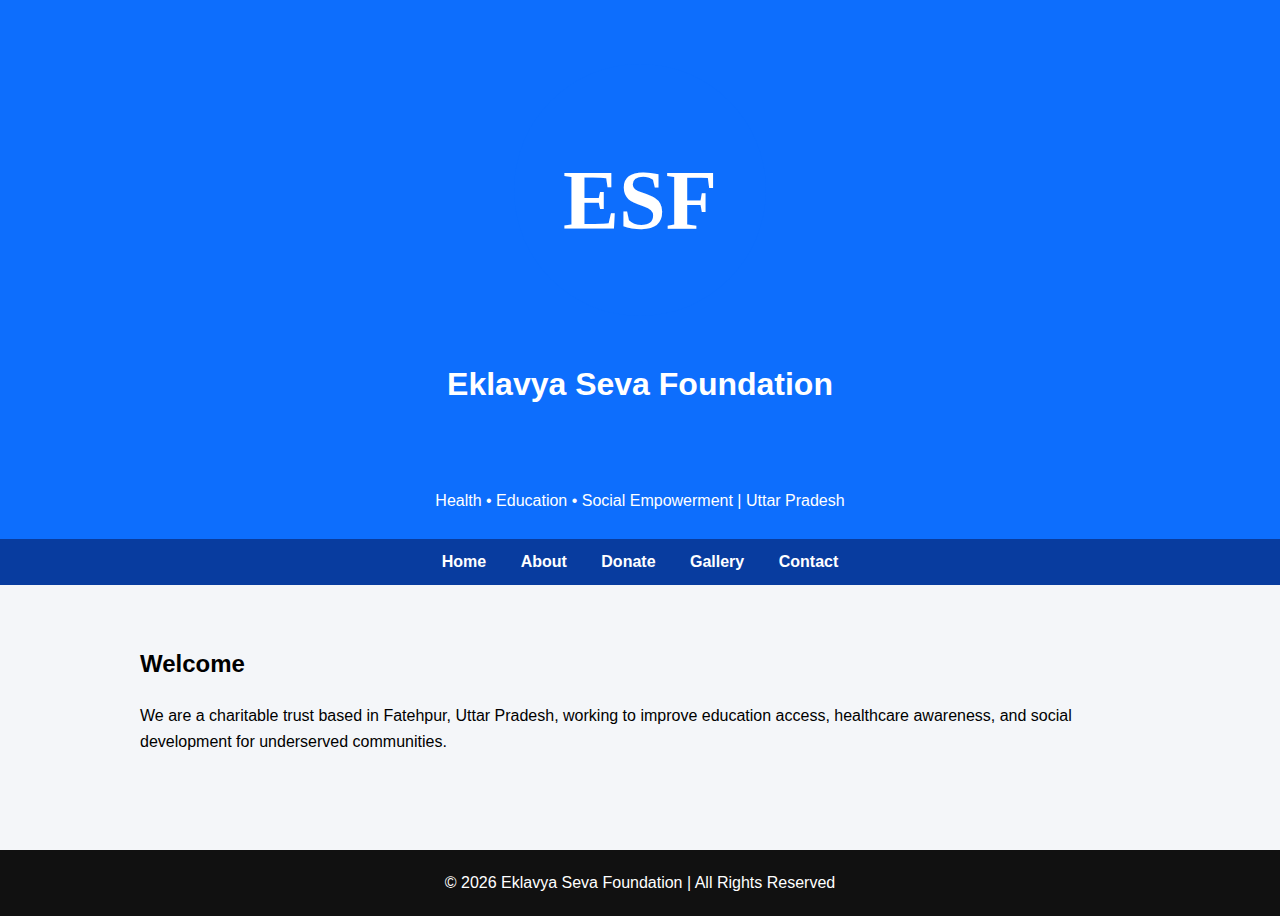
<file: index.html>
<!DOCTYPE html>
<html lang="en">
<head>
<meta charset="UTF-8">
<meta name="viewport" content="width=device-width, initial-scale=1.0">
<title>Eklavya Seva Foundation</title>
<link rel="stylesheet" href="css/style.css">
</head>

<body>

<header>
    <div class="container nav">
        <img src="img/logo.svg" class="logo">
        <h1>Eklavya Seva Foundation</h1>
    </div>
    <p>Health • Education • Social Empowerment | Uttar Pradesh</p>
</header>

<nav>
    <a href="index.html">Home</a>
    <a href="pages/about.html">About</a>
    <a href="pages/donate.html">Donate</a>
    <a href="pages/gallery.html">Gallery</a>
    <a href="pages/contact.html">Contact</a>
</nav>

<section class="container">
    <h2>Welcome</h2>
    <p>
    We are a charitable trust based in Fatehpur, Uttar Pradesh,
    working to improve education access, healthcare awareness,
    and social development for underserved communities.
    </p>
</section>

<footer>
    © 2026 Eklavya Seva Foundation | All Rights Reserved
</footer>

</body>
</html>
</file>
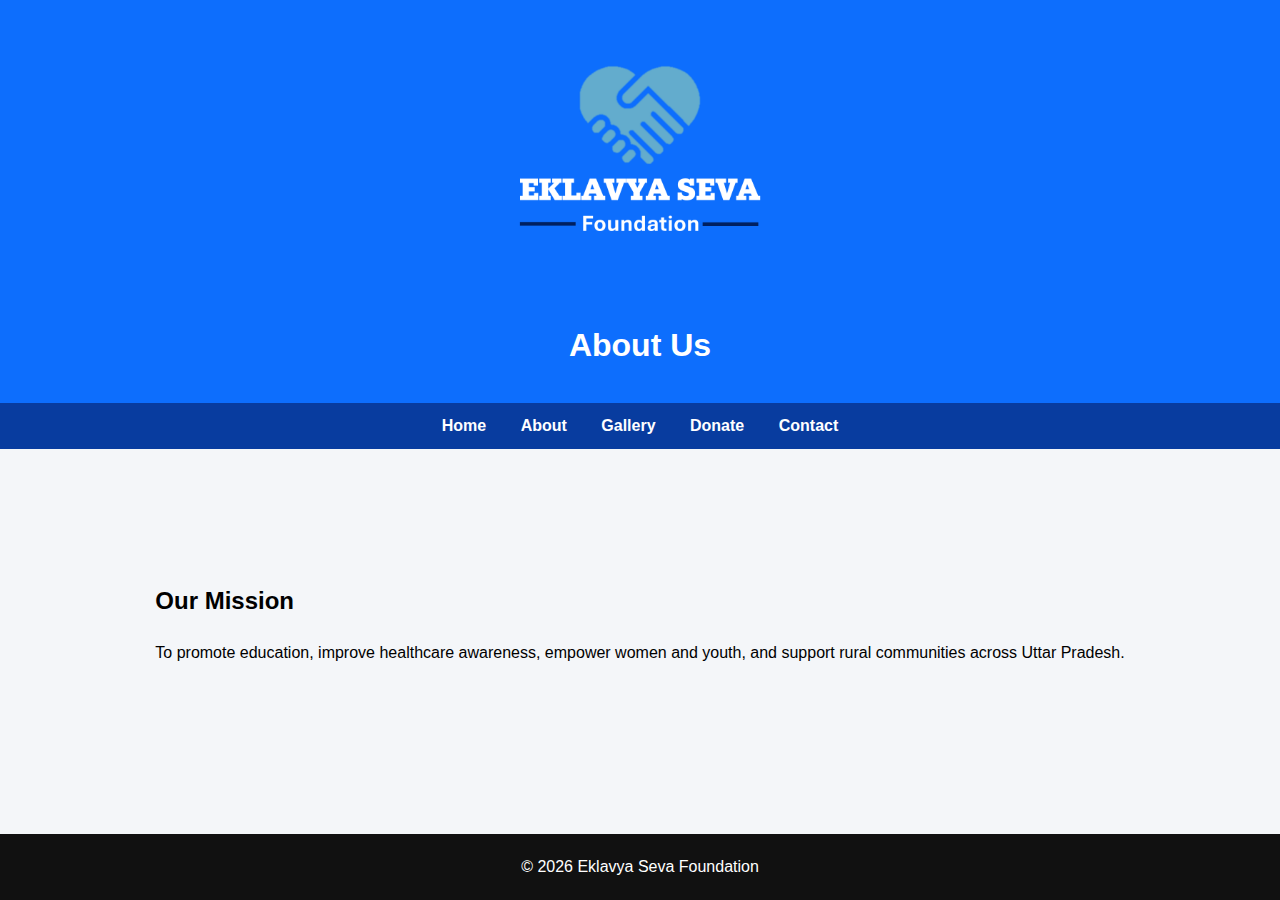
<file: pages/about.html>
<!DOCTYPE html>
<html lang="en">
<head>
<meta charset="UTF-8">
<meta name="viewport" content="width=device-width, initial-scale=1.0">
<title>About - Eklavya Seva Foundation</title>
<link rel="stylesheet" href="../css/style.css">
</head>

<body>

<header>
<div class="container nav">
        <img src="../img/logo.png" class="logo">
    </div>
    <h1>About Us</h1>
</header>

<nav>
    <a href="../index.html">Home</a>
    <a href="about.html">About</a>
    <a href="gallery.html">Gallery</a>
    <a href="donate.html">Donate</a>
    <a href="contact.html">Contact</a>
</nav>

<section class="container">
    <h2>Our Mission</h2>
    <p>
    To promote education, improve healthcare awareness,
    empower women and youth, and support rural communities
    across Uttar Pradesh.
    </p>
</section>

<footer>
    © 2026 Eklavya Seva Foundation
</footer>

</body>
</html>
</file>
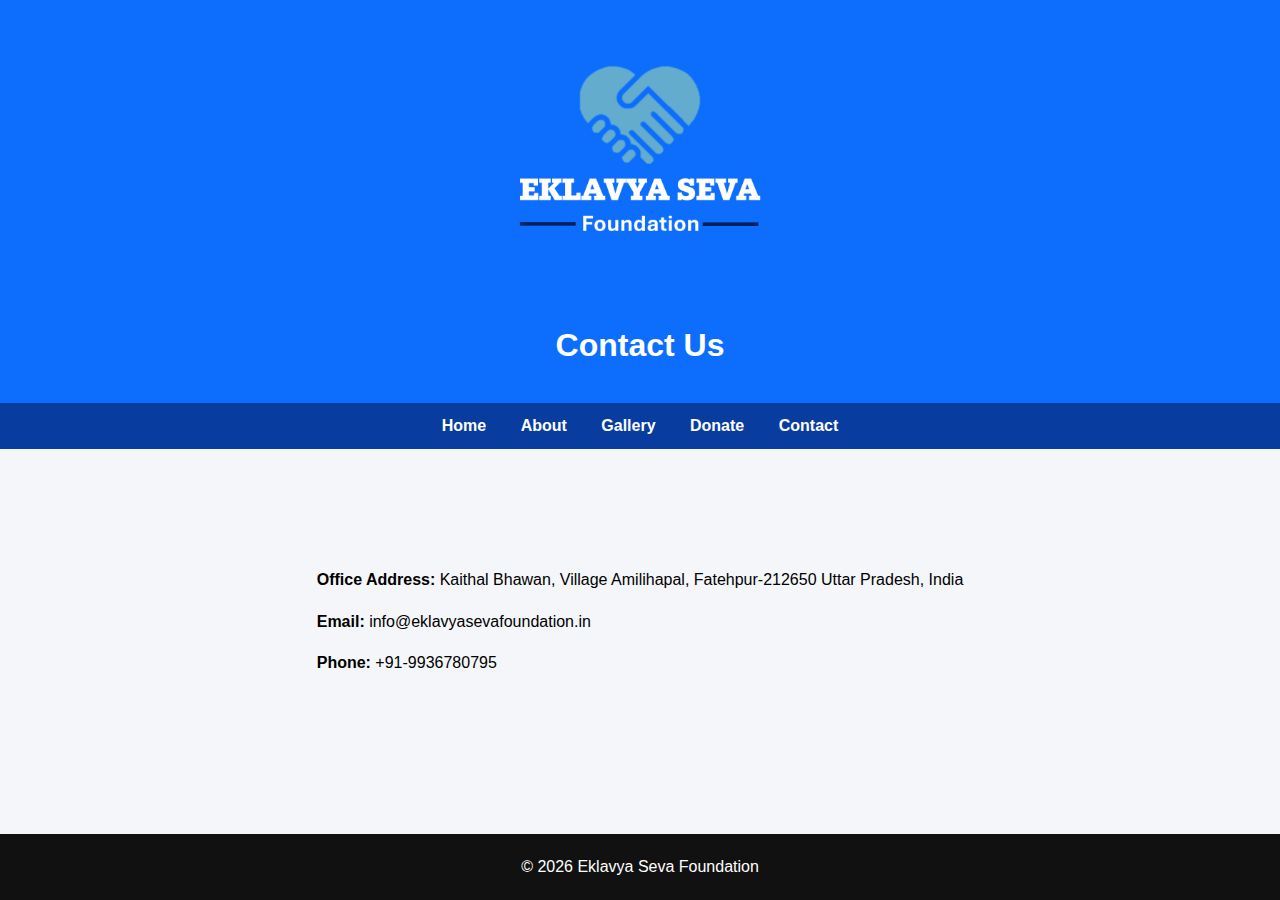
<file: pages/contact.html>
<!DOCTYPE html>
<html lang="en">
<head>
<meta charset="UTF-8">
<meta name="viewport" content="width=device-width, initial-scale=1.0">
<title>Contact - Eklavya Seva Foundation</title>
<link rel="stylesheet" href="../css/style.css">
</head>

<body>

<header>
<div class="container nav">
        <img src="../img/logo.png" class="logo">
    </div>
    <h1>Contact Us</h1>
</header>

<nav>
    <a href="../index.html">Home</a>
    <a href="about.html">About</a>
        <a href="gallery.html">Gallery</a>
    <a href="donate.html">Donate</a>
    <a href="contact.html">Contact</a>
</nav>

<section class="container">
    <p><strong>Office Address:</strong> Kaithal Bhawan, Village Amilihapal, Fatehpur-212650 Uttar Pradesh, India</p>
    <p><strong>Email:</strong> info@eklavyasevafoundation.in</p>
    <p><strong>Phone:</strong> +91-9936780795</p>
</section>

<footer>
    © 2026 Eklavya Seva Foundation
</footer>

</body>
</html>
</file>
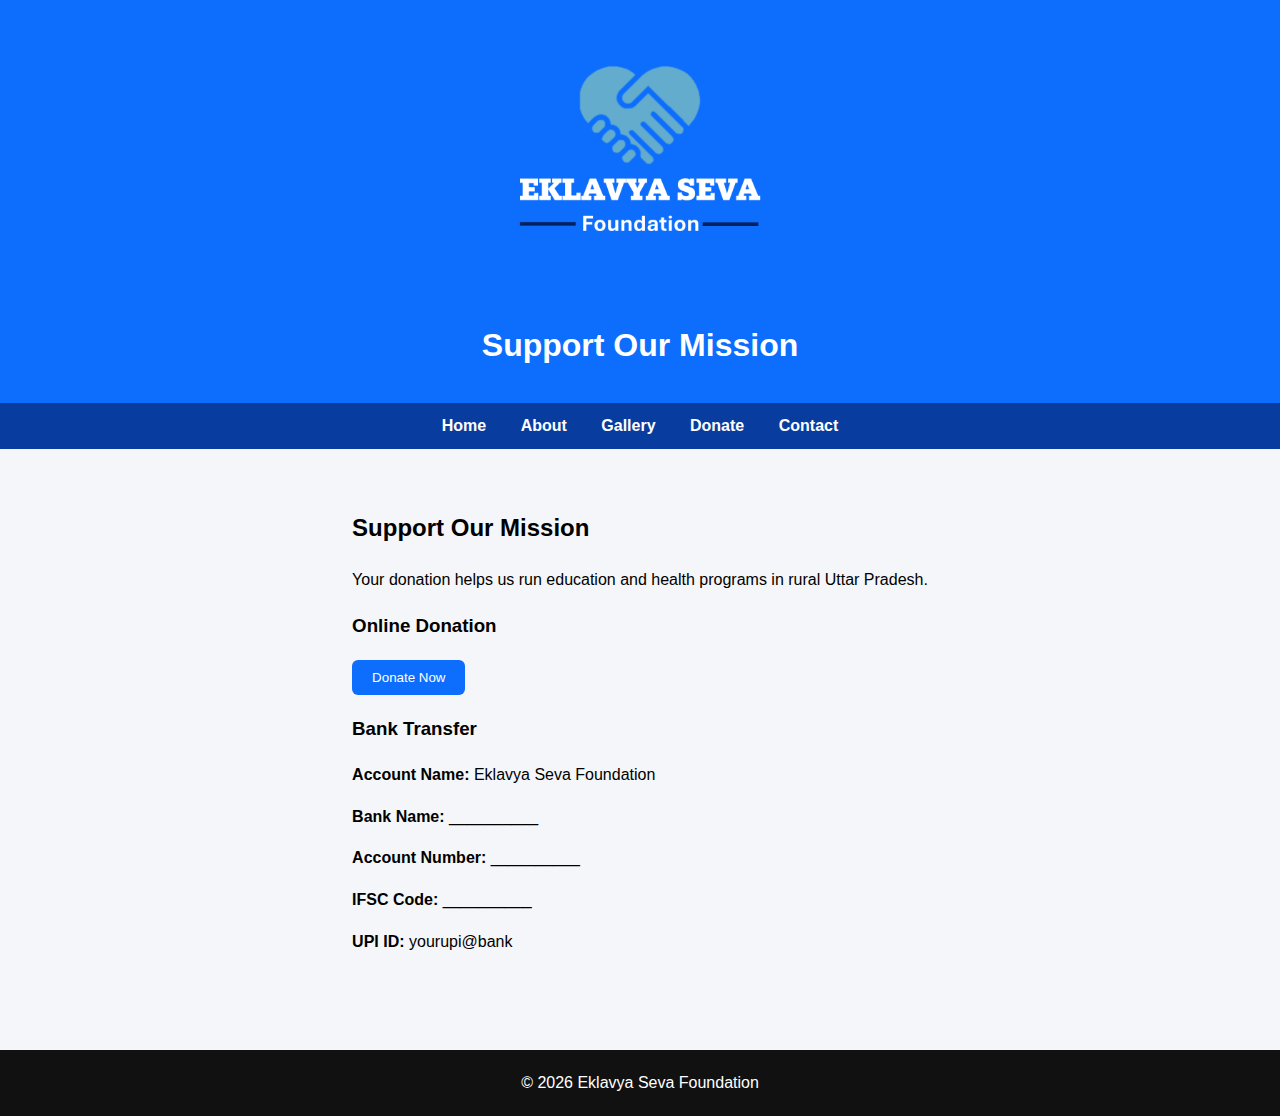
<file: pages/donate.html>
<!DOCTYPE html>
<html lang="en">
<head>
<meta charset="UTF-8">
<meta name="viewport" content="width=device-width, initial-scale=1.0">
<title>Donate - Eklavya Seva Foundation</title>
<link rel="stylesheet" href="../css/style.css">
</head>

<body>

<header>
<div class="container nav">
        <img src="../img/logo.png" class="logo">
    </div>
    <h1>Support Our Mission</h1>
</header>

<nav>
    <a href="../index.html">Home</a>
    <a href="about.html">About</a>
        <a href="gallery.html">Gallery</a>
    <a href="donate.html">Donate</a>
    <a href="contact.html">Contact</a>
</nav>

<section class="container">
    <h2>Support Our Mission</h2>

    <p>Your donation helps us run education and health programs in rural Uttar Pradesh.</p>

    <h3>Online Donation</h3>
    <button id="rzp-button">Donate Now</button>

    <h3>Bank Transfer</h3>
    <p><strong>Account Name:</strong> Eklavya Seva Foundation</p>
    <p><strong>Bank Name:</strong> __________</p>
    <p><strong>Account Number:</strong> __________</p>
    <p><strong>IFSC Code:</strong> __________</p>

    <p><strong>UPI ID:</strong> yourupi@bank</p>
</section>

<script src="https://checkout.razorpay.com/v1/checkout.js"></script>
<script>
var options = {
    "key": "YOUR_RAZORPAY_KEY_ID",
    "amount": "10000", 
    "currency": "INR",
    "name": "Eklavya Seva Foundation",
    "description": "Donation",
    "image": "../img/logo.svg",
    "handler": function (response){
        alert("Thank you for your donation!");
    },
    "theme": {
        "color": "#0d6efd"
    }
};

var rzp = new Razorpay(options);
document.getElementById('rzp-button').onclick = function(e){
    rzp.open();
    e.preventDefault();
}
</script>
<footer>
    © 2026 Eklavya Seva Foundation
</footer>

</body>
</html>
</file>
<file: css/style.css>
body {
    margin: 0;
    font-family: Arial, sans-serif;
    background: #f4f6f9;
    line-height: 1.6;

    display: flex;
    flex-direction: column;
    min-height: 100vh;
}

main {
    flex: 1;
}

header {
    background: #0d6efd;
    color: white;
    text-align: center;
    padding: 10px 20px;
}

nav {
    background: #083c9f;
    text-align: center;
    padding: 10px;
}

nav a {
    color: white;
    margin: 0 15px;
    text-decoration: none;
    font-weight: bold;
}

nav a:hover {
    text-decoration: underline;
}

.container {
    max-width: 1000px;
    margin: auto;
    padding: 40px 20px;
}

.logo {
    width: 280px;
}

header .logo {
    width: 280px;
}


footer {
    background: #111;
    color: white;
    text-align: center;
    padding: 20px;
    margin-top: 40px;
}

button {
    background: #0d6efd;
    color: white;
    border: none;
    padding: 10px 20px;
    border-radius: 6px;
    cursor: pointer;
}

button:hover {
    background: #084298;
}

<style>
.gallery {
    display: grid;
    grid-template-columns: repeat(auto-fit, minmax(250px, 1fr));
    gap: 15px;
}

.gallery img {
    width: 100%;
    border-radius: 8px;
    transition: 0.3s;
}

.gallery img:hover {
    transform: scale(1.05);
}
</style>
</file>
